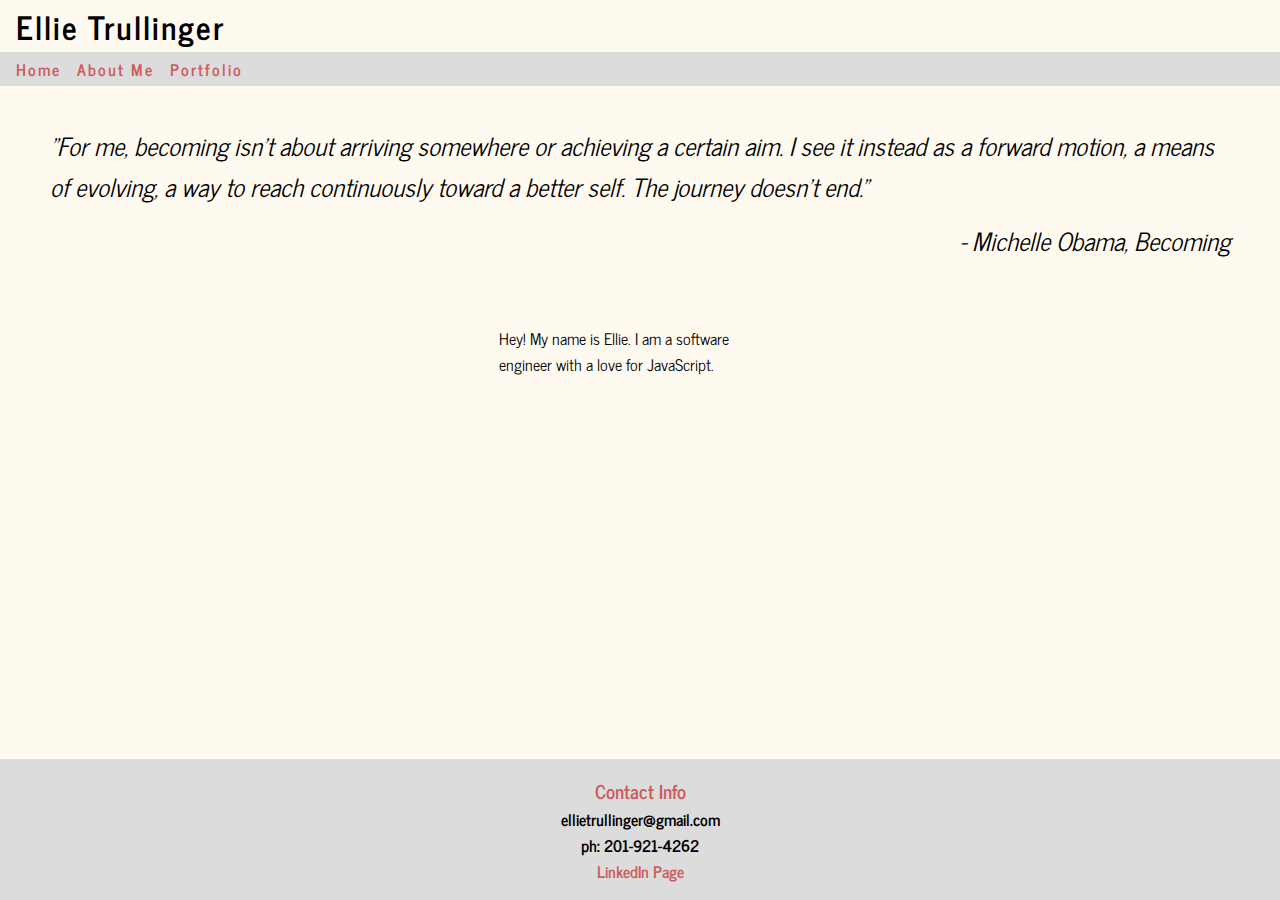
<file: index.html>
<!DOCTYPE html>
<html lang="en">
<head>
  <meta charset="UTF-8">
  <meta http-equiv="X-UA-Compatible" content="IE=edge">
  <meta name="viewport" content="width=device-width, initial-scale=1.0">
  <title>Ellie's Personal Site</title>
  <link rel="stylesheet" href="style.css">
  <link rel="stylesheet" href="https://fonts.googleapis.com/css?family=News+Cycle" />
</head>
<body>
  <header>
    <h1>Ellie Trullinger</h1>
    <nav class="main-nav">
      <ul class="nav-home">
        <li>
          <a href="index.html">Home</a>
        </li>
        <li>
          <a href="about.html">About Me</a>
        </li>
        <li>
          <a href="portfolio.html">Portfolio</a>
        </li>
      </ul>
    </nav>
  </header>
  <main>
    <section class="homepage">
      <div class="quote">
        <p>"For me, becoming isn't about arriving somewhere or achieving a certain aim. I see it instead as a forward motion, a means of evolving, a way to reach continuously toward a better self. The journey doesn't end."</p>
        <p id="michelle">- Michelle Obama, Becoming</p>
      </div>
      <div class="intro-section">
        <p class="intro">Hey! My name is Ellie. I am a software engineer with a love for JavaScript.</p>
      </div>
    </section>
  </main>
  <footer class="footer-homepage">
    <section class="contact">
      <h3>Contact Info</h3>
      <p>ellietrullinger@gmail.com</p>
      <p>ph: 201-921-4262</p>
      <a href="https://www.linkedin.com/in/etrullinger/">LinkedIn Page</a>
    </section>
  </footer>
</body>
</html>
</file>
<file: style.css>
* {
  margin: 0;
  padding: 0;
  box-sizing: border-box;
}

body {
  background-color: floralwhite;
  display: flex;
  flex-direction: column;
  justify-content: space-between;
  height: 100%;
  font-family: 'News Cycle';
}

header,
footer {
  flex: none;
}

main {
  display: flex;
  flex: 1 0 auto;
}

header {
  display: block;
  height: 100px;
  letter-spacing: 2px;
}

h1 {
  padding-left: 0.5em;
}

/* Following section is for all top nav bar styling */

.main-nav {
  font-weight: bold;
  background-color: gainsboro;
}

.nav-home,
.nav-about,
.nav-portfolio {
  list-style: none;
  display: flex;
  flex-direction: row;
  padding-left: 0.5em;
}

.nav-home a,
.nav-about a,
.nav-portfolio a {
  text-decoration: none;
  display: block;
  color: indianred;
  padding: 0.25em 0.5em;
}

.nav-home a:hover,
.nav-about a:hover,
.nav-portfolio a:hover {
  background-color: white;
  box-shadow: 0 2px 5px -1px;
}

/* Following section is for homepage styling */

.homepage {
  display: flex;
  flex-direction: column;
  height: auto;
}

.quote {
  display: flex;
  flex-direction: column;
  height: 200px;
  font-size: 25px;
  padding: 1em 2em 2em 2em;
  margin-bottom: 1em;
  font-style: italic;
}

#michelle {
  display: flex;
  justify-content: right;
  padding-top: 0.5em;
}

.intro-section {
  display: flex;
  flex-direction: row;
  justify-content: center;
}

.intro {
  height: 375px;
  width: 250px;
  margin-right: 2em;
}

/* Following section is for all footer styling */

footer {
  display: flex;
  justify-content: center;
  background-color: gainsboro;
  padding: 1em 0.5em;
  min-height: 50px;
  font-weight: bold;
  text-align: center;
  margin-top: 1em;
  position: sticky;
  bottom: 0;
  width: 100%;
}

h3, footer a {
  color: indianred;
  text-decoration: none;
}

footer a:hover {
  color: white;
}

/* Following section is for About page styling */

.about {
  display: flex;
  flex-direction: column;
}

.hobbies {
  display: flex;
  flex-direction: row;
  border: 2px solid gainsboro;
  padding: 1em 1em;
}

.hobbies img {
  width: 400px;
  height: auto;
}

.hobby-name {
  padding-bottom: 0.5em;
}

.hobby {
  padding-right: 1.5em;
}

/* Following section is for Portfolio page styling */

.project-list {
  width: 1000px;
  height: auto;
  display: flex;
  flex-direction: column;
  align-items: center;
  text-align: center;
}

.project {
  border: 2px solid gainsboro;
  padding: 1em 3em;
  margin: 1em 3em;
}

.project img {
  width: 500px;
  padding: 0.75em 0;
}

.project-name {
  font-size: 30px;
  font-weight: bold;
}

@media (max-width: 900px) {
  .quote {
      width: 800px;
  }
}

@media (min-height: 865px) {
  .footer-homepage {
      position: fixed;
      bottom: 0;
  }
}

@media (max-width: 900px) {
  .hobbies {
      width: 800px;
  }
}
</file>
